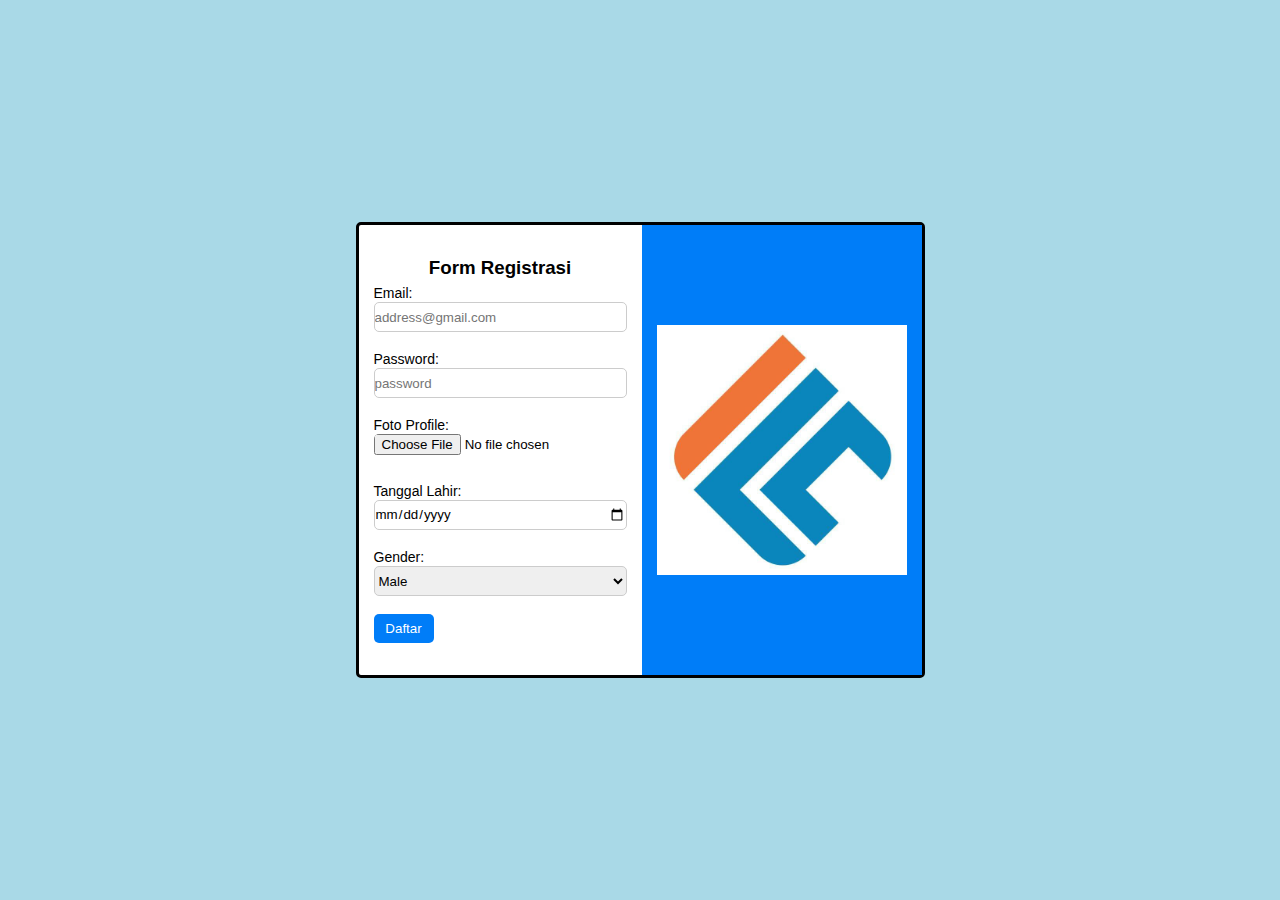
<file: marathon-2/index.html>
<!DOCTYPE html>
<html lang="en">
  <head>
    <meta charset="UTF-8" />
    <meta http-equiv="X-UA-Compatible" content="IE=edge" />
    <meta name="viewport" content="width=device-width, initial-scale=1.0" />
    <title>Soal no 14</title>
    <link rel="stylesheet" href="style.css" />
  </head>
  <body>
    <div class="container">
      <div class="register-section">
        <form>
          <h3 class="title">Form Registrasi</h3>
          <div class="items">
            <label for="email">Email:</label><br />
            <input type="email" name="email" alt="email" placeholder="address@gmail.com" required />
          </div>
          <br />
          <div class="items">
            <label for="pw">Password:</label><br />
            <input type="password" name="pw" alt="password" placeholder="password" required />
          </div>
          <br />
          <div class="items">
            <label for="fotoProfil">Foto Profile:</label><br />
            <input class="foto-profil" type="file" name="fotoProfil" alt="fotoProfil" required />
          </div>
          <br />
          <div class="items">
            <label for="ttl">Tanggal Lahir:</label><br />
            <input type="date" name="ttl" alt="tanggal lahir" required />
          </div>
          <br />
          <div class="items">
            <label for="gender">Gender:</label><br />
            <select name="gender" alt="gender">
              <option value="Male">Male</option>
              <option value="Female">Female</option>
            </select>
          </div>
          <br />
          <button>Daftar</button><br />
        </form>
      </div>
      <div class="logo-section">
        <img class="logo-ilc" src="img/ilc-icon.jpg" />
      </div>
    </div>
  </body>
</html>
</file>
<file: marathon-2/style.css>
* {
  margin: 0;
  padding: 0;
  box-sizing: border-box;
  font-family: sans-serif;
}

body {
  display: flex;
  height: 100vh;
  align-items: center;
  justify-content: center;
  background-color: #a9d9e7;
}
.container {
  display: flex;
  justify-content: center;
  align-items: center;
  width: fit-content;
  background-color: #fff;
  border: 3px solid black;
  border-radius: 5px;
}

.register-section {
  padding: 15px;
  height: fit-content;
}

form .title {
  display: flex;
  justify-content: center;
  align-items: center;
  margin-bottom: 5px;
}

.items label {
  font-size: 14px;
}
.items input {
  width: 100%;
  height: 30px;
  border-radius: 5px;
  outline: none;
  border: 1px solid #ccc;
}

.items .foto-profil {
  border: none;
}

.items select {
  width: 100%;
  height: 30px;
  border-radius: 5px;
  outline: none;
  border: 1px solid #ccc;
}

form button {
  background-color: #007df8;
  padding: 7px;
  color: #fff;
  border: none;
  border-radius: 5px;
  width: 60px;
  cursor: pointer;
  transition: all 0.2s ease;
}
form button:active {
  transform: scale(0.95);
}

.logo-section {
  display: flex;
  justify-content: center;
  align-items: center;
  background-color: #007df8;
  padding: 15px;
  width: fit-content;
  height: 450px;
}

.logo-ilc {
  height: 250px;
  width: 250px;
}
</file>
